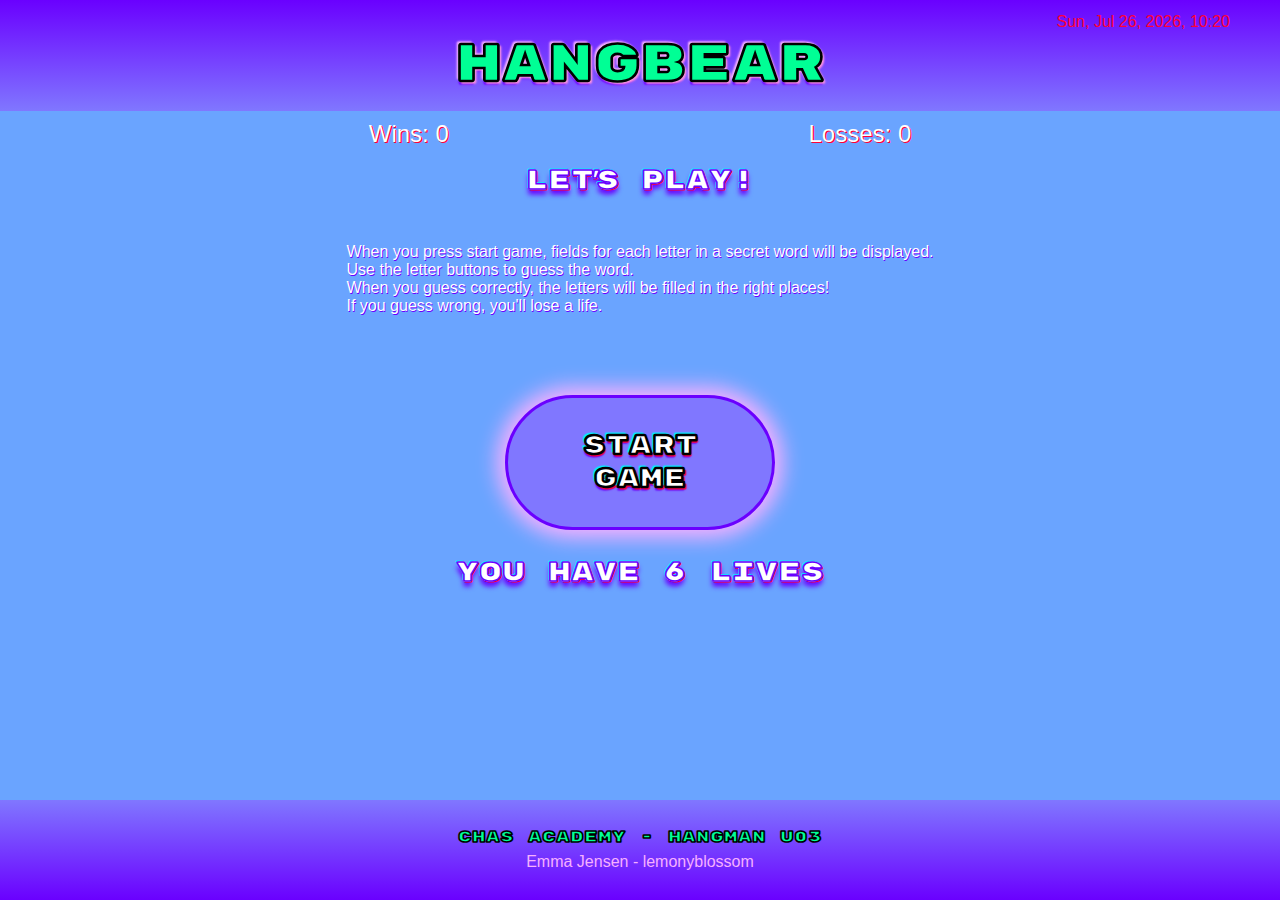
<file: index.html>
<!DOCTYPE html>
<html lang="en">

<head>
    <meta charset="UTF-8">
    <meta name="viewport" content="width=device-width, initial-scale=1.0">
    <link rel="preconnect" href="https://fonts.googleapis.com">
    <link rel="preconnect" href="https://fonts.gstatic.com" crossorigin>
    <link href="https://fonts.googleapis.com/css2?family=ADLaM+Display&family=Bungee+Spice&family=Press+Start+2P&family=Rubik+Bubbles&family=Rubik+Mono+One&family=VT323&family=Varela+Round&display=swap" rel="stylesheet">
    <title>HangBear</title>
    <link rel="stylesheet" type="text/css" href="css/styles.css">
</head>

<body>
    <header>
        <p id="todaysDate"></p>
        <h1>HANGBEAR</h1>
    </header>
    <main>
        <section class="scoreCount">
        <div id="winCount">Wins: 0</div>
        <div id="loseCount">Losses: 0</div>
        </section>
   
        <article id="instructions">
            <h2>Let's play!</h2>
            <br><br>
            <p>When you press start game, fields for each letter in a secret word will be displayed. 
                <br/> Use the letter buttons to guess the word. 
                <br> When you guess correctly, the letters will be filled in the right places!
                <br> If you guess wrong, you'll lose a life.</p>
            <button class="btn" type="button" id="startGameBtn">Start<br>Game</button>
            <br><br> <h2> You have 6 lives</h2>
        </article>
  
        <img id="hangman" src="images/h0.png" alt="hangman">
        <img id="winnerBear" src="images/winnerBear.png" alt="winner">

        <section id="gameBoard">
          
            <section id="letterBoxes">
                <ul>
                </ul>
                
            </section>
            <ul id="letterButtons">
                <li><button class="btn btn--stripe" type="button" value="Q">Q</button></li>
                <li><button class="btn btn--stripe" type="button" value="W">W</button></li>
                <li><button class="btn btn--stripe" type="button" value="E">E</button></li>
                <li><button class="btn btn--stripe" type="button" value="R">R</button></li>
                <li><button class="btn btn--stripe" type="button" value="T">T</button></li>
                <li><button class="btn btn--stripe" type="button" value="Y">Y</button></li>
                <li><button class="btn btn--stripe" type="button" value="U">U</button></li>
                <li><button class="btn btn--stripe" type="button" value="I">I</button></li>
                <li><button class="btn btn--stripe" type="button" value="O">O</button></li>
                <li><button class="btn btn--stripe" type="button" value="P">P</button></li>
                <li><button class="btn btn--stripe" type="button" value="A">A</button></li>
                <li><button class="btn btn--stripe" type="button" value="S">S</button></li>
                <li><button class="btn btn--stripe" type="button" value="D">D</button></li>
                <li><button class="btn btn--stripe" type="button" value="F">F</button></li>
                <li><button class="btn btn--stripe" type="button" value="G">G</button></li>
                <li><button class="btn btn--stripe" type="button" value="H">H</button></li>
                <li><button class="btn btn--stripe" type="button" value="J">J</button></li>
                <li><button class="btn btn--stripe" type="button" value="K">K</button></li>
                <li><button class="btn btn--stripe" type="button" value="L">L</button></li>
                <li><button class="btn btn--stripe" type="button" value="Z">Z</button></li>
                <li><button class="btn btn--stripe" type="button" value="X">X</button></li>
                <li><button class="btn btn--stripe" type="button" value="C">C</button></li>
                <li><button class="btn btn--stripe" type="button" value="V">V</button></li>
                <li><button class="btn btn--stripe" type="button" value="B">B</button></li>
                <li><button class="btn btn--stripe" type="button" value="N">N</button></li>
                <li><button class="btn btn--stripe" type="button" value="M">M</button></li>
              </ul>
            <section id="message"> 
                <br><br>
                <button id="restart"><h2>Restart</h2></button>
            </section>
        </section>
       
    </main>
    <footer>
       <a href="https://github.com/chas-academy/u03-js-hangman-lemonyblossom"> <h3>Chas Academy - Hangman U03</h3> <br> Emma Jensen - lemonyblossom </a>
    </footer>
    <script type="text/javascript" src="js/script.js"></script>
</body>

</html>
</file>
<file: css/styles.css>
@charset "UTF-8";

/*  
font-family: 'ADLaM Display', sans-serif;

font-family: 'Press Start 2P', sans-serif;

font-family: 'Rubik Bubbles', sans-serif;

font-family: 'Rubik Mono One', sans-serif;

  font-family: 'VT323', monospace;
}*/

:root {
  --lightpink: #f6b0ff;
  --pink: #ff94e1;
  --lilac: #8077ff;
  --ultraviolet: #6a00ff;
  --apple: #00ff95;
  --cherry: #ff0037;
}

/* Base styles for up to 770*/ 

* {
  box-sizing: border-box;
  margin: 0;
  padding: 0;
}

body {
  background-color: #6aa4ff;
  color: white;
  font-family: sans-serif;
  display: -webkit-box;
  display: -webkit-flex;
  display: -ms-flexbox;
  display: flex;
  -webkit-box-orient: vertical;
  -webkit-box-direction: normal;
  -webkit-flex-direction: column;
  -ms-flex-direction: column;
  flex-direction: column;
  height: 100vh;
}

header {
  background-image: linear-gradient(#6a00ff, #8077ff);
  text-align: center;
  padding: 1% 0;
}

/*text*/
 h1, h3 {
  margin: 0;
  color: var(--apple);
  font-size: 9vmin;
  font-family: 'Rubik Mono One';
  text-align: center;
  text-shadow: 1px 1px 2px #000000, 3px 3px 0.4em #d3a4ff, 3px 3px 0.1em #0048fff0;
    -webkit-text-stroke-width: 1px;
    -webkit-text-stroke-color: #000000;
    text-shadow: -0.1rem -0.1rem 2px var(--lightpink), 0.1rem 0.1rem 2px var(--pink), 0rem 0.2rem 0.1rem var(--ultraviolet);

}

main {
  display: flex;
  flex-direction: column;
  align-items: center;
  justify-content: flex-start;
  flex: 1;
  padding: 1vh;
  
}
main p{
  text-align: left;
    color: white;
    padding: 10px;
    font-size: 1rem;
    text-shadow: 0.05em 0.05em 0 var(--ultraviolet);
}

main > article > h2 {
  font-family: 'Rubik Mono One';
  font-size: 6vmin;
  text-align: center;
  color: white;
  text-shadow: -0.05rem -0.05rem 0.5px #00f0ff, 0.05rem 0.05rem 0.5px var(--cherry), 0 0.3rem 0.3rem var(--ultraviolet);
  -webkit-text-stroke-width: 0.04rem;
  -webkit-text-stroke-color: var(--ultraviolet);
}



main:after {
  content: "\00a0"; /* &nbsp; */
  display: block;
  margin-top: var(--space);
  height: 0px;
  visibility: hidden;
}


main > article {
  display: flex;
  flex-direction: column;
  padding: 1em;
  -webkit-box-align: center;
  -webkit-align-items: center;
  -ms-flex-align: center;
  align-items: center;
}

main > article > button {
  align-content: center;
}

main > article > #instructions {
width: 100%;
}

main > div {
  display: flex;
  width: 36vmin;
  max-width: 480px;
  margin-top: 1vh;
  justify-content: left;
}
#todaysDate {
  width: 100%;
  justify-content: flex-end;
  font-size: 0.5rem;
  font-weight: lighter;
  color: var(--cherry);
  padding: 0 10px 0 0;
  text-align: right;
  
}

.livesImg {
  max-height: 80px;
}
.scoreCount {
width: 100%;
font-size: 1rem;
display: flex;
flex-direction: row;
justify-content: space-evenly;
text-shadow: 0.05em 0.05em 0 var(--cherry);
}

footer {
  display: flex;
  background-image: linear-gradient(#8077ff, #6a00ff);
  padding: 15px;
  color: #ffd5e7;
  line-height: 0.8rem;
  text-align: center;
  align-items: center;
  justify-content: center;
}

a {
  text-decoration: none;
  color: var(--lightpink);
  font-size: 1rem;
}
 
footer h3 {
text-shadow: none;
font-size: 1rem;
margin:0;
padding:0;
}


#hangman, #winnerBear  {
  width: 70vmin;
  max-width: 200px;
  padding: 0.5rem;
  border-radius: 25px;
  margin-top: 2vh;
}

#startGameBtn, #restart{
  display: flex;
  align-items: center;
  justify-content: center;
  height: 30vmin;
  width: 60vmin;
  margin: 70px 0 -10px 0;
  padding: 20px;
  border: 3px solid var(--ultraviolet);
  border-radius: 100px;
  font-size: 7vmin;
  font-weight: bolder;
  color: white;
  background-color: var(--lilac);
  -webkit-text-stroke-width: 1.5px;
  -webkit-text-stroke-color: black;
  text-shadow: -0.1rem -0.1rem 1px #00f0ff, 0.1rem 0.1rem 1px var(--cherry), 0rem 0.2rem 0.1rem var(--ultraviolet);
  box-shadow: var(--lightpink) 0px 0px 20px 5px;
  animation: bounce 2800ms infinite ease;
}


@keyframes bounce {
  0%   { transform: scale(1,1) translateY(0); }
  20%   { transform: scale(1.1,0.8) translateY(3px); }
  30%  { transform: scale(.7,1.1) translateY(-100px); }
  40%   { transform: scale(1,1) translateY(0); }
  50%   { transform: scale(.8,1) translateY(-20px); }
  60%   { transform: scale(.9,1) translateY(0); }
  70%   { transform: scale(1,) translateY(0); }
}

#startGameBtn:hover, #restart:hover, #restart:after {
  color:#75ffb5;
  border: 8px double #e90000;
  background-color: #6a00ff;
  box-shadow: var(--apple) 0px 0px 20px 10px;
}

/*UL*/
#letterButtons {
  display: flex;
  flex-wrap: wrap;
  justify-content: center;
  list-style: none;

}

/*Buttons*/
#letterButtons button{
  border: 0.4vmin outset #8ee5ff;
  animation: fadeInScale 0.5s ease-out forwards;
  opacity: 1;
  transition: opacity 0.3s, transform 1s;

}

.btn{
  width: 7vw;
  min-width: 34px;
  min-height: 40px;
  margin: 0.1rem;
  padding: 5px;
  box-sizing: border-box;
  
  font-size: 6vmin;
  font-family: 'Rubik Mono One';
  font-weight:lighter;
  color: #ffabe7;
  line-height:normal;
  text-decoration: none;
    -webkit-text-stroke-width: 0.06rem;
    -webkit-text-stroke-color: #ff74d7;
    text-shadow: 0.1rem 0.08rem 0 #000000, 0 0 1rem #1200ff;
  display: flex;
  justify-content: center;
  overflow: inherit;
  cursor: pointer;
  background-color:#00000029;
  border-radius: 6px;
  box-shadow: 2px 5px 10px #121c33;
  }

.btn::-moz-focus-inner {
  padding: 0;
  border: 0;
}

.btn--stripe {
  overflow: hidden;
  position: relative;
}

.btn--stripe:after {
  content: "";
  display: block;
  position: absolute;
  left: 0;
  bottom: 0;
  height: 10%;
  width: 100%;
  background-image: -webkit-repeating-linear-gradient( 60deg, #2162ed, #99baff, #2162ed 0.2vw, transparent 0.2vw, transparent 0.4vw );
  ;
  border-top: solid var(--pink);
  backface-visibility: hidden;
}

@keyframes fadeInScale {
  0% {
    opacity: 0;
    transform: scale(0);
  }
  100% {
    opacity: 1;
    transform: scale(1);
  }
}

#letterButtons button:hover {
  border: 0.4vmin inset var(--apple) !important;
  box-shadow: 0px 4px 2px #121c33;
  text-shadow: 0 -3px 10px #ff74d7, 0px 3px 10px #ff74d7, 3px 0px 10px #ff74d7, -3px 0px 10px #ff74d7;
  -webkit-text-stroke-color: white;
  -webkit-text-stroke-width: 2px;   
 color: #ff74d7;
}

/*  .btn:disabled{
  -webkit-text-stroke-color: lightblue;
  -webkit-text-stroke-width: normal;
  -webkit-text-stroke: #ff00b7;
 }
 */
.btn--stripe:disabled:after {
  height: 100%;
  cursor: not-allowed;
}

#restart {
  display: flex;
  height: 30vmin;
  width: 40vmin;
  margin: 30px;
  font-size: 100% !important;
  align-items: center;
  justify-content: center;
  border-radius: 100px;
  text-shadow: 1px 1px 2px #ff6bf8, 0 0 1em #ffb1fa, 0 0 0.2em #ffdde8;
}

#gameBoard {
  width: 100%;
  padding: 0;
  display: flex;
  flex-direction: column;
  align-items: center;
}

.span-2 {
    grid-column: span 2;
}

#letterBoxes {
  width: 100%;
  align-content: center;
  margin: 1rem;
}

#letterBoxes ul {
  display: flex;
  justify-content: space-evenly;
  list-style: none;
  
}

img {
  width:80%;
}

#winnerBear {
  display: block;
}

#letterBoxes input {
  width: 7vw;
  height: 100%;
  max-width: 100%;
  min-width: 40px;
  min-height:42px;
  border: 0.6vmin double #17ff00;
  box-shadow: 0px 4px 2px #121c33;
  font-family: 'Rubik Mono One';
  color: var(--pink);
  font-size: 6vw;
  text-align: center;
  text-shadow: 0 -3px 10px #ff74d7, 0px 3px 10px #ff74d7, 3px 0px 10px #ff74d7, -3px 0px 10px #ff74d7;
  -webkit-text-stroke-color: white;
  -webkit-text-stroke-width: 0.07rem;
  border-radius: 5px;
  display: flex;
  justify-content: center;
  cursor: not-allowed;
  animation: bounce 2000ms ease;
  background-color: rgba(126, 182, 255, 0.566);
}

#message {
  width: 100%;
  height: 30vh;
  display: flex;
  flex-direction: column-reverse;
  align-items: center;
  justify-content: space-evenly;
  font-size: 1.5em;
  background-image: linear-gradient(#9777ff, #6a00ff);
  border-radius: 5px;
}

h2#endGameMsg {
  padding-top: 1rem;
  text-align: center;
  font-size: 3vmax;
}
/*------------------------------ DESKTOP ------------------------------*/

@media only screen and (min-width: 770px) {

h1 {
  font-size: 6vmin
}
  main > p {
    font-size: 1.5rem;
  }
  main > article > h2 {
    font-size: 3vmin;
  }

.scoreCount{
  font-size: 1.5rem;
}

#todaysDate{
  padding: 0 50px 0 0;
  font-size: 1rem;
}
  #startGameBtn {
    font-size: 3vmin;
    height: 15vmin;
    width: 30vmin;
    border-radius: 300px;
    transition: 100ms;
    z-index: 1;
    padding:30px;
    box-shadow: var(--lightpink) 0px 0px 20px 8px;
  }
  @keyframes bounce {
    0%   { transform: scale(1,1) translateY(0); }
    20%   { transform: scale(1.1,0.8) translateY(6px); }
    30%  { transform: scale(.7,1.1) translateY(-200px); }
    40%   { transform: scale(1,1) translateY(0); }
    50%   { transform: scale(.8,1) translateY(-40px); }
    60%   { transform: scale(.9,1) translateY(0); }
    70%   { transform: scale(1,) translateY(0); }
  }

  #restart {
      display: flex;
      align-items: center;
      border-radius: 100px;
      font-size: 2em;
      justify-content: center;
      max-height: 120px;
      max-width: 250px;
  }


  #hangman, #winnerBear {
    max-width: 350px;
    padding: 0.5rem;
    border-radius: 25px;
  }

  #gameBoard {
    padding: 0 10vw;
    max-width: 80%;
  }
  #message {
  width:100%;
  height: 40vh;
  }

  #letterButtons {
    max-width: 1100px;
    min-width: 700px;
  }

  #letterButtons button:not(last-child) {
    font-size: 4vmin;
    margin: 5px;
    width: 6rem;
    min-width: 60px;
    max-width: 100px;
    border-radius: 15px;
    -webkit-text-stroke-width: 0.15rem;
  } 

  #letterBoxes ul {
    justify-content: center;
  }

  #letterBoxes input {
    display: flex;
    max-width: 100px;
    max-height: 110px;
    font-size: 3vmax;
    -webkit-text-stroke-width: 0.2vh;
    border: 0.6vmin double #17ff00;
    border-radius: 15px;
    margin: 1vmin;
    justify-content: center;
    align-items: center;
  }
footer{
  min-height: 100px;
}
  
}
</file>
